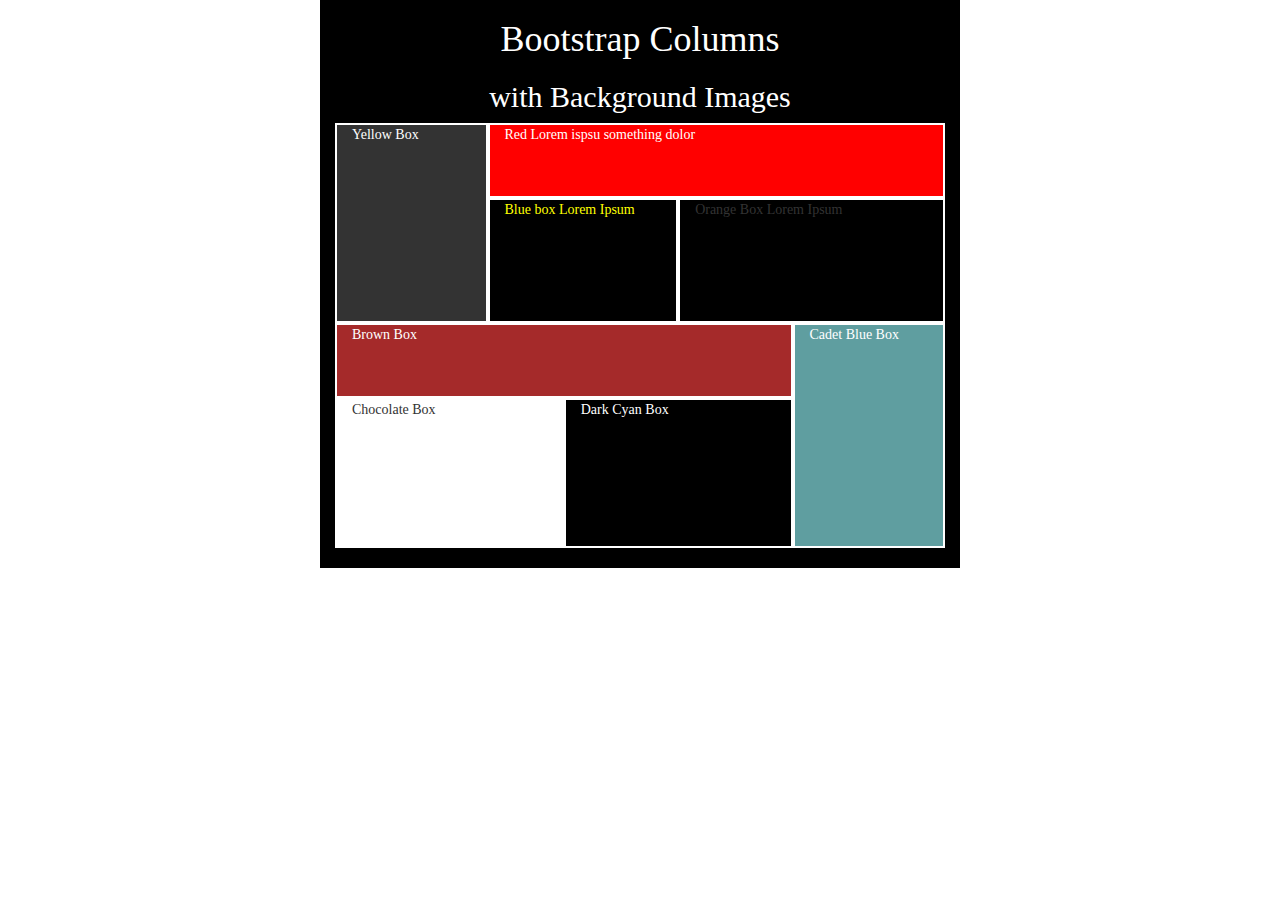
<file: pinterest.html>
<!DOCTYPE html>
<html>

<head>
	<title>Community Site Pinterest</title>
	<meta charset="utf-8">
	<meta name="viewport" content="width=device-width, initial-scale=1">
	<link rel="stylesheet" href="https://maxcdn.bootstrapcdn.com/bootstrap/3.3.5/css/bootstrap.min.css">
	<link rel="stylesheet" href="styles.css">
</head>

<body>
	<div class="container-fluid" id="container">
		<header>
			<h1 class="reversetext">Bootstrap Columns</h1>
		</header>
		<section>
			<h2 class="reversetext">with Background Images</h2>
			<div class="col-md-3 marginbox"  id="yellowbox">
				<!-- <img src="https://res.cloudinary.com/alb/image/upload/v1459040868/Pete_not_feeling_good_2_jcpfc6.jpg"> -->
				<p class="reversetext">Yellow Box</p>
			</div>
			<div class="col-md-9 nopaddingbox"> 		<!-- This is an empty box nested with the boxes below -->
				<div class="col-md-12 marginbox" id="redbox"> 
					<p class="reversetext">Red Lorem ispsu something dolor</p>
				</div>	
				<div class="col-md-5 marginbox" id="bluebox"> 
					<p class="reversetext">Blue box Lorem Ipsum </p>
				</div>
				<div class="col-md-7 marginbox" id="orangebox"> 
					<p>Orange Box Lorem Ipsum</p>
				</div>
			</div>
			<div class="col-md-9 nopaddingbox"> 		<!-- This is an empty box filled with the boxes below -->
				<div class="col-md-12 marginbox"  id="brownbox">
					<p class="reversetext">Brown Box</p>
				</div>

				<div class="col-md-6 marginbox"  id="chocolatebox">
					<p>Chocolate Box</p>
				</div>
				<div class="col-md-6 marginbox"  id="darkcyanbox">
					<p class="reversetext">Dark Cyan Box</p>
				</div>
			</div>
			<div class="col-md-3 marginbox"  id="cadetbluebox">
				<p class="reversetext">Cadet Blue Box</p>
			</div>
			
		</section>
<!--  		
		<footer>
			<p>Footer</p>
		</footer> 
-->

	</div>

</body>

</html>
</file>
<file: styles.css>
* {
	font-family: Verdana;
	font-weight: lighter;
	box-sizing: border-box;
}


@media screen and (min-width: 992px){
container {
		background: url("https://res.cloudinary.com/alb/image/upload/v1459289541/sh83sys9_fwvoym.bmp")  no-repeat;
		background-size: 100% 100%;;
	}	
	#yellowbox {
		background-color: yellow;
		background: url("https://res.cloudinary.com/alb/image/upload/v1459040868/Pete_not_feeling_good_2_jcpfc6.jpg") center no-repeat; 
		background-size: auto 100%;
		height: 200px;
	}
	#redbox {
		background-color: red;
		background: url("https://res.cloudinary.com/alb/image/upload/v1459289575/6vbdxpgd_synm8o.bmp") bottom  no-repeat;
		background-size: 100% auto;
		height: 75px;
	}
	#bluebox {
		background-color: blue;
		background: url("https://res.cloudinary.com/alb/image/upload/v1459289499/s94u4kfo_z0wd54.bmp") center  no-repeat;
		background-size: auto 100%;
		height: 125px;
	}

	#orangebox {
		background-color: brown;
		background: url("https://res.cloudinary.com/alb/image/upload/v1459040809/20151123_2488_hrdmyx.png") center no-repeat;
		background-size: auto 100%;
		height: 125px;
	}

	#brownbox {
		background-color: Brown;
		background: url("https://res.cloudinary.com/alb/image/upload/v1459289392/l16mk5av_t5yhd6.bmp") center  no-repeat;
		background-size: 100% auto;
		height: 75px;
	}

	#cadetbluebox {
		background-color: CadetBlue;
		background: url("https://res.cloudinary.com/alb/image/upload/v1459040789/20151101_2016_tcddhq.jpg") center  no-repeat;
		background-size: auto 100%;
		height: 225px;
	}

	#chocolatebox {
		background-color: white;
		background: url("https://res.cloudinary.com/alb/image/upload/v1459040983/20150728_2287_zbltwb.jpg") center  no-repeat;
		background-size: auto 100%;
		height: 150px;
	}

	#darkcyanbox {
		background-color: DarkCyan;
		background: url("https://res.cloudinary.com/alb/image/upload/v1459289634/b50qrbc8_oypuus.bmp")  no-repeat;
		background-size: 100% auto;
		height: 150px;
	}
} 

header {
	background-color: transparent;
	/* background-image: linear-gradient(to bottom, rgba(30, 87, 153, 0.3) 0%, rgba(125, 185, 232, 0) 100%); */
	background-image: linear-gradient(to bottom, rgba(0, 0, 0, 0.3) 0%, rgba(255, 255, 255, 0) 100%);
	width: 100%;	
}

/* footer {
	background-color: white; 
	background-image: linear-gradient(to top, rgba(30, 87, 153, 0.2) 0%, rgba(125, 185, 232, 0) 100%);
	width: 100%;
	margin-top: 415px ;
} */

h1 {
	text-align: center;
}

h2 {
	text-align: center;
}

.reversetext {
	color: white;
}

/* #redbox>p {
	color: blue;
	} */

	#bluebox>p {
		color: yellow;
	}

	.nopaddingbox {
		padding: 0;
	}

	.marginbox {
		/*margin: 2px 2px 2px 2px;  This doesn't work and breaks the flow */
		border: 2px solid white; 

	}

/* 
.col-md-1,
.col-md-2,
.col-md-3,
.col-md-4,
.col-md-5,
.col-md-6,
.col-md-7,
.col-md-8,
.col-md-9,
.col-md-10,
.col-md-11 {
} 
*/

	#container {
		padding-bottom: 20px;
		background-color: black;
		/* background: url("https://res.cloudinary.com/alb/image/upload/v1459289541/sh83sys9_fwvoym.bmp")  no-repeat; */
		/* background-size: 100% 100%; */
		margin: auto;
		width: 50%;
	}

	#yellowbox {
		background-color: #333;
		/* background: url("https://res.cloudinary.com/alb/image/upload/v1459040868/Pete_not_feeling_good_2_jcpfc6.jpg")  no-repeat; */ 
		/* background-size: auto 100%  */;
		height: 200px;
	}

	#redbox {
		background-color: Red;
		/* background: url("https://res.cloudinary.com/alb/image/upload/v1459289575/6vbdxpgd_synm8o.bmp") bottom  no-repeat; */
		/* background-size: 100% auto; */
		height: 75px;
	}

	#bluebox {
		background-color: Black;
		/* background: url("https://res.cloudinary.com/alb/image/upload/v1459289499/s94u4kfo_z0wd54.bmp") center  no-repeat; */
		/* background-size: auto 100%; */
		height: 125px;
	}

	#orangebox {
		background-color: Black;
		/* background: url("https://res.cloudinary.com/alb/image/upload/v1459040809/20151123_2488_hrdmyx.png") no-repeat; */
		/* background-size: 100% auto; */
		height: 125px;
	}

	#brownbox {
		background-color: Brown;
		/* background: url("https://res.cloudinary.com/alb/image/upload/v1459289392/l16mk5av_t5yhd6.bmp") center  no-repeat; */
		/* background-size: 100% auto; */
		height: 75px;
	}

	#cadetbluebox {
		background-color: CadetBlue;
		/* background: url("https://res.cloudinary.com/alb/image/upload/v1459040789/20151101_2016_tcddhq.jpg") center  no-repeat; */
		/* background-size: auto 100%; */
		height: 225px;
	}

	#chocolatebox {
		background-color: white;
		/* background: url("https://res.cloudinary.com/alb/image/upload/v1459040983/20150728_2287_zbltwb.jpg") center  no-repeat; */
		/* background-size: 100% auto; */
		height: 150px;
	}

	#darkcyanbox {
		background-color: black;
		/* background: url("https://res.cloudinary.com/alb/image/upload/v1459289634/b50qrbc8_oypuus.bmp")  no-repeat; */
		/* background-size: 100% auto; */
		height: 150px;
	}
</file>
